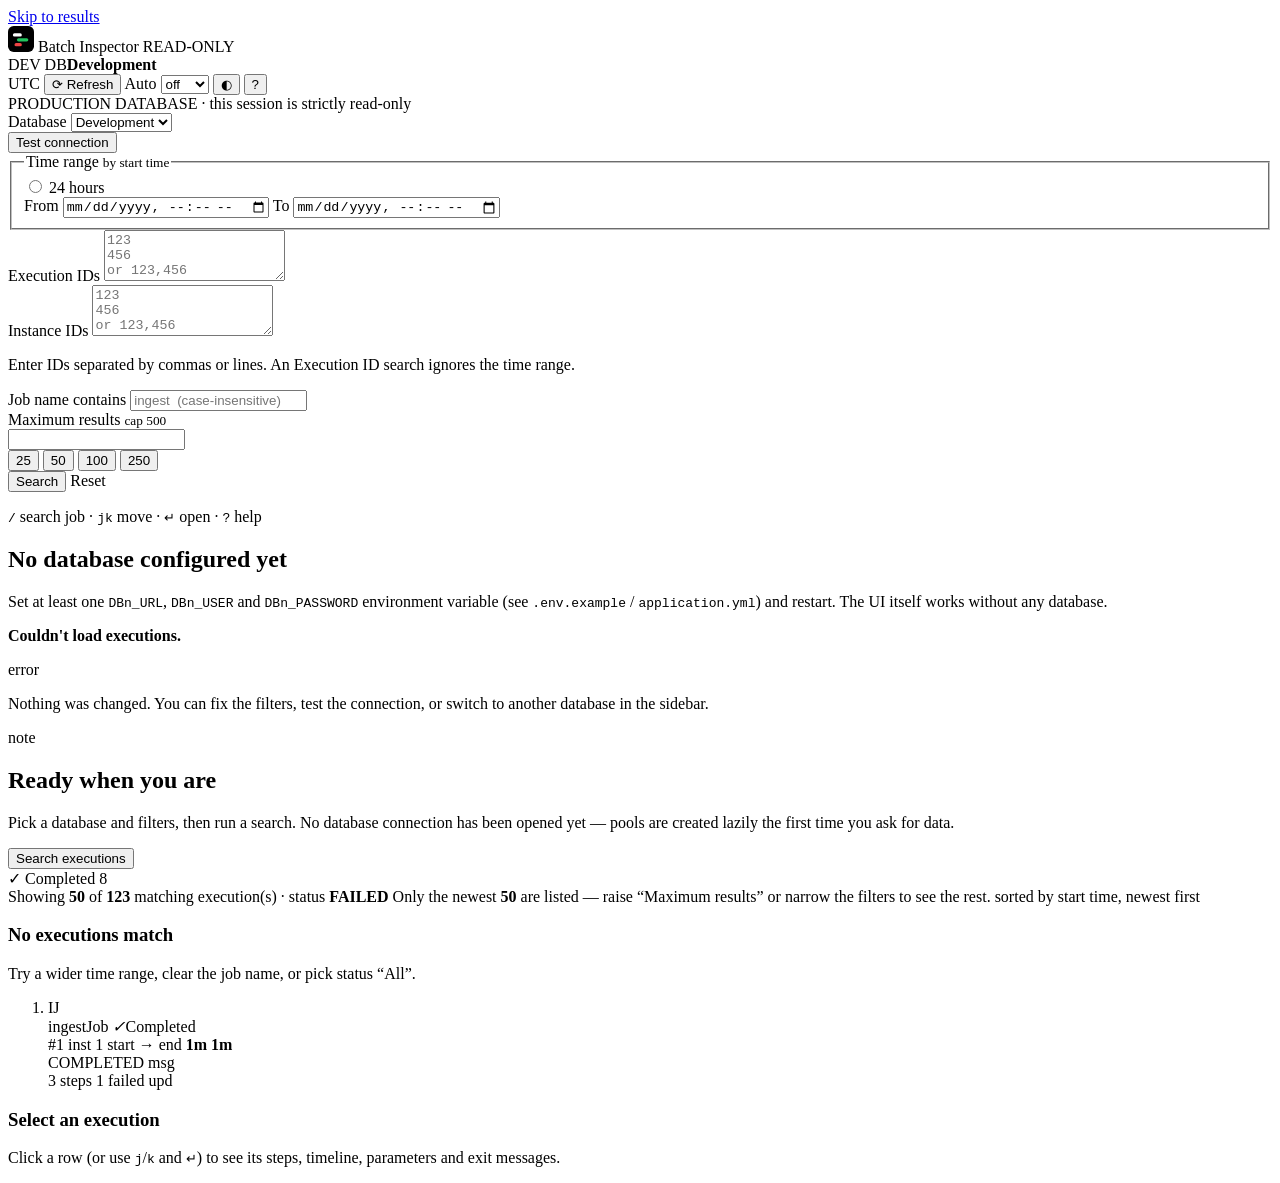
<file: src/main/resources/templates/index.html>
<!DOCTYPE html>
<html lang="en" xmlns:th="http://www.thymeleaf.org">
<head>
    <meta charset="UTF-8">
    <meta name="viewport" content="width=device-width, initial-scale=1">
    <title>Batch Inspector · read-only Spring Batch debugger</title>
    <link rel="icon" href="data:image/svg+xml,%3Csvg xmlns='http://www.w3.org/2000/svg' viewBox='0 0 32 32'%3E%3Crect width='32' height='32' rx='7' fill='%234f46e5'/%3E%3Crect x='6' y='9' width='11' height='4' rx='2' fill='%23fff'/%3E%3Crect x='11' y='15' width='14' height='4' rx='2' fill='%2322c55e'/%3E%3Crect x='8' y='21' width='9' height='4' rx='2' fill='%23ef4444'/%3E%3C/svg%3E">
    <script>
        // apply saved theme before first paint (no flash)
        try { var t = localStorage.getItem('bi.theme'); if (t) document.documentElement.setAttribute('data-theme', t); } catch (e) {}
    </script>
    <link rel="stylesheet" th:href="@{/css/app.css(v='sidebar-400')}">
</head>
<body th:attr="data-env=${current != null ? #strings.toLowerCase(current.environment()) : ''},data-db=${f.db()},data-searched=${searched},data-server-now=${@fmt.nowEpoch()},data-zone=${@fmt.zoneId()},data-selected=${f.selected()}">

<a class="skip" href="#main">Skip to results</a>

<header class="topbar">
    <div class="brand">
        <svg width="26" height="26" viewBox="0 0 32 32" aria-hidden="true"><rect width="32" height="32" rx="7" fill="var(--accent)"/><rect x="6" y="9" width="11" height="4" rx="2" fill="#fff"/><rect x="11" y="15" width="14" height="4" rx="2" fill="#22c55e"/><rect x="8" y="21" width="9" height="4" rx="2" fill="#ef4444"/></svg>
        <span class="brand-name">Batch Inspector</span>
        <span class="tag" title="This tool can only run SELECT statements">READ-ONLY</span>
    </div>
    <div class="db-pill" th:if="${current != null}" title="Currently selected database">
        <span class="env" th:if="${!#strings.isEmpty(current.environment())}" th:text="${current.environment()}">DEV</span>
        <span class="db-label">DB</span><b th:text="${current.name()}">Development</b>
    </div>
    <div class="spacer"></div>
    <span class="zone muted" title="All timestamps are shown in this zone"><span th:text="${@fmt.zoneLabel()}">UTC</span></span>
    <button type="button" class="btn ghost" id="btnRefresh" title="Reload the current results (r)">⟳ Refresh</button>
    <label class="auto" title="Automatically reload the results">Auto
        <select id="autoRefresh" aria-label="Auto refresh interval">
            <option value="0">off</option><option value="15">15 s</option><option value="30">30 s</option><option value="60">60 s</option>
        </select>
    </label>
    <button type="button" class="btn ghost icon" id="btnTheme" title="Toggle light / dark (t)" aria-label="Toggle theme">◐</button>
    <button type="button" class="btn ghost icon" id="btnHelp" title="Keyboard shortcuts (?)" aria-label="Keyboard shortcuts">?</button>
</header>
<div class="env-banner" role="note">PRODUCTION DATABASE · this session is strictly read-only</div>
<div id="progress" class="progress" hidden><i></i></div>

<div class="layout">
    <!-- ================= LEFT: filters ================= -->
    <aside class="sidebar" aria-label="Search and filters">
        <form id="filterForm" th:action="@{/}" method="get" novalidate>
            <input type="hidden" name="search" value="true">
            <input type="hidden" name="status" id="statusInput" th:value="${f.status()}">
            <input type="hidden" name="selected" id="selectedInput" th:value="${f.selected()}">

            <div class="field">
                <label for="db">Database</label>
                <select id="db" name="db" th:disabled="${noDatabases}">
                    <option th:each="o : ${databases}" th:value="${o.id()}"
                            th:text="${o.name() + (o.environment().isEmpty() ? '' : '  ·  ' + o.environment())}"
                            th:selected="${o.id() == f.db()}">Development</option>
                </select>
                <div class="inline">
                    <button type="button" class="link" id="btnTest" th:disabled="${noDatabases}">Test connection</button>
                    <span id="testResult" class="hint" role="status" aria-live="polite"></span>
                </div>
            </div>

            <fieldset class="field">
                <legend>Time range <small th:text="'by start time'">by start time</small></legend>
                <div class="chips" role="radiogroup">
                    <label class="chip" th:each="r : ${ranges}">
                        <input type="radio" name="range" th:value="${r.code()}" th:checked="${r.code() == f.range()}">
                        <span th:text="${r.label()}">24 hours</span>
                    </label>
                </div>
                <div class="custom" id="customRange" th:hidden="${f.range() != 'custom'}">
                    <label>From <input type="datetime-local" name="from" th:value="${f.from()}"></label>
                    <label>To <input type="datetime-local" name="to" th:value="${f.to()}"></label>
                </div>
            </fieldset>

            <div class="field id-fields">
                <div>
                    <label for="executionId">Execution IDs</label>
                    <textarea id="executionId" name="executionId" class="mono id-list" rows="3" autocomplete="off"
                              placeholder="123&#10;456&#10;or 123,456" th:text="${f.executionId()}"></textarea>
                </div>
                <div>
                    <label for="instanceId">Instance IDs</label>
                    <textarea id="instanceId" name="instanceId" class="mono id-list" rows="3" autocomplete="off"
                              placeholder="123&#10;456&#10;or 123,456" th:text="${f.instanceId()}"></textarea>
                </div>
            </div>
            <p class="hint tight">Enter IDs separated by commas or lines. An Execution ID search ignores the time range.</p>

            <div class="field">
                <label for="jobName">Job name contains</label>
                <input id="jobName" name="jobName" type="search" class="mono" autocomplete="off" spellcheck="false"
                       placeholder="ingest  (case-insensitive)" th:value="${f.jobName()}">
            </div>

            <div class="field">
                <label for="max">Maximum results <small th:text="'cap ' + ${maxLimit}">cap 500</small></label>
                <div class="inline">
                    <input id="max" name="max" type="number" min="1" th:max="${maxLimit}" class="mono narrow" th:value="${f.max()}">
                    <div class="presets">
                        <button type="button" class="mini" data-max="25">25</button>
                        <button type="button" class="mini" data-max="50">50</button>
                        <button type="button" class="mini" data-max="100">100</button>
                        <button type="button" class="mini" data-max="250">250</button>
                    </div>
                </div>
            </div>

            <div class="actions">
                <button type="submit" class="btn primary" th:disabled="${noDatabases}">Search</button>
                <a class="btn" th:href="@{/}" id="btnReset" title="Restore all filters to their defaults">Reset</a>
            </div>
        </form>

        <div class="side-foot">
            <p><kbd>/</kbd> search job · <kbd>j</kbd><kbd>k</kbd> move · <kbd>↵</kbd> open · <kbd>?</kbd> help</p>
        </div>
    </aside>

    <!-- ================= RIGHT: results ================= -->
    <main class="main" id="main">

        <section class="empty big" th:if="${noDatabases}">
            <h2>No database configured yet</h2>
            <p>Set at least one <code>DBn_URL</code>, <code>DBn_USER</code> and <code>DBn_PASSWORD</code> environment variable
                (see <code>.env.example</code> / <code>application.yml</code>) and restart. The UI itself works without any database.</p>
        </section>

        <th:block th:unless="${noDatabases}">

            <div class="alert error" role="alert" th:if="${error != null}">
                <b>Couldn't load executions.</b>
                <p th:text="${error}">error</p>
                <p class="hint">Nothing was changed. You can fix the filters, test the connection, or switch to another database in the sidebar.</p>
            </div>
            <div class="alert info" th:each="n : ${notes}" th:text="${n}">note</div>

            <section class="empty big" th:if="${!searched}">
                <div class="hero-bars" aria-hidden="true"><i></i><i></i><i></i><i></i></div>
                <h2>Ready when you are</h2>
                <p>Pick a database and filters, then run a search. No database connection has been opened yet — pools are created
                    lazily the first time you ask for data.</p>
                <button type="submit" form="filterForm" class="btn primary large">Search executions</button>
            </section>

            <th:block th:if="${searched and result != null}">

                <nav class="statusbar" aria-label="Filter by execution status">
                    <a th:each="c : ${cards}" class="scard"
                       th:classappend="${'s-' + c.css() + (c.active() ? ' active' : '') + (c.count() == 0 and c.code() != 'all' ? ' zero' : '')}"
                       th:attr="aria-current=${c.active() ? 'true' : null}"
                       th:href="@{/(db=${f.db()},range=${f.range()},from=${f.from()},to=${f.to()},executionId=${f.executionId()},instanceId=${f.instanceId()},jobName=${f.jobName()},max=${f.max()},status=${c.code()},search=true)}"
                       th:title="${c.label() + ': ' + @fmt.num(c.count()) + ' execution(s) match the sidebar filters'}">
                        <span class="glyph" aria-hidden="true" th:text="${c.glyph()}">✓</span>
                        <span class="lbl" th:text="${c.label()}">Completed</span>
                        <span class="cnt" th:text="${@fmt.num(c.count())}">8</span>
                        <i class="share" th:style="${'--pct:' + @fmt.pct(c.count(), result.total()) + '%'}"></i>
                    </a>
                </nav>

                <div class="meta">
                    <span>Showing <b th:text="${@fmt.num(result.rows().size())}">50</b> of
                        <b th:text="${@fmt.num(result.matching())}">123</b> matching execution(s)</span>
                    <span class="muted" th:if="${f.status() != 'all'}">· status <b th:text="${f.status()}">FAILED</b></span>
                    <span class="trunc" th:if="${result.truncated()}">Only the newest <b th:text="${result.limit()}">50</b> are listed — raise “Maximum results” or narrow the filters to see the rest.</span>
                    <span class="muted right">sorted by start time, newest first</span>
                </div>

                <div class="split">
                    <section class="list-col" aria-label="Job executions">
                        <div class="empty" th:if="${result.rows().isEmpty()}">
                            <h3>No executions match</h3>
                            <p>Try a wider time range, clear the job name, or pick status “All”.</p>
                        </div>
                        <ol class="exec-list" id="execList" role="listbox" aria-label="Job executions" th:unless="${result.rows().isEmpty()}">
                            <li th:each="e : ${result.rows()}" class="exec" tabindex="0" role="option"
                                th:classappend="${'s-' + @fmt.statusCss(e.status()) + (f.selected() == ('' + e.id()) ? ' selected' : '')}"
                                th:attr="data-id=${e.id()},aria-selected=${f.selected() == ('' + e.id())}"
                                th:with="el=${@fmt.elapsedMs(e.startTime(), e.endTime(), e.status())}">
                                <i class="stripe"></i>
                                <div class="avatar" th:style="${'--h:' + @fmt.hue(e.jobName())}" th:text="${@fmt.initials(e.jobName())}" aria-hidden="true">IJ</div>
                                <div class="body">
                                    <div class="row1">
                                        <span class="jobname mono" th:text="${e.jobName()}" th:title="${e.jobName()}">ingestJob</span>
                                        <span class="badge" th:classappend="${'s-' + @fmt.statusCss(e.status())}">
                                            <i th:text="${@fmt.statusGlyph(e.status())}">✓</i><span th:text="${@fmt.statusLabel(e.status())}">Completed</span>
                                        </span>
                                    </div>
                                    <div class="row2 mono">
                                        <span title="Job execution id">#<span th:text="${e.id()}">1</span></span>
                                        <span title="Job instance id">inst&nbsp;<span th:text="${e.instanceId()}">1</span></span>
                                        <span th:title="${'Started ' + @fmt.ts(e.startTime())}" th:text="${@fmt.tsShort(e.startTime())}">start</span>
                                        <span>→</span>
                                        <span th:title="${'Ended ' + @fmt.ts(e.endTime())}" th:text="${e.endTime() == null ? (@fmt.live(e.startTime(), e.endTime(), e.status()) ? 'running' : '—') : @fmt.tsShort(e.endTime())}">end</span>
                                        <b class="dur live-elapsed" th:if="${@fmt.live(e.startTime(), e.endTime(), e.status())}" th:attr="data-start=${@fmt.epoch(e.startTime())}" th:text="${@fmt.duration(el)}">1m</b>
                                        <b class="dur" th:unless="${@fmt.live(e.startTime(), e.endTime(), e.status())}" th:text="${@fmt.duration(el)}">1m</b>
                                    </div>
                                    <div class="row3">
                                        <span class="exitcode mono" th:text="${e.exitCode() == null ? '—' : e.exitCode()}">COMPLETED</span>
                                        <span class="exitmsg" th:if="${@fmt.notBlank(e.exitMessage())}" th:text="${@fmt.oneLine(e.exitMessage(), 140)}" th:title="${@fmt.oneLine(e.exitMessage(), 400)}">msg</span>
                                    </div>
                                    <div class="row4">
                                        <span class="chip-s" th:text="${e.stepCount() + (e.stepCount() == 1 ? ' step' : ' steps')}">3 steps</span>
                                        <span class="chip-s bad" th:if="${e.failedStepCount() > 0}" th:text="${e.failedStepCount() + ' failed'}">1 failed</span>
                                        <span class="chip-s" th:if="${e.lastUpdated() != null}" th:title="${'Last updated ' + @fmt.ts(e.lastUpdated())}" th:text="${'upd ' + @fmt.tsShort(e.lastUpdated())}">upd</span>
                                        <span class="durbar" th:title="'Duration relative to the longest listed execution'"><i th:style="${'width:' + @fmt.pct(el, result.maxDurationMs()) + '%'}"></i></span>
                                    </div>
                                </div>
                            </li>
                        </ol>
                    </section>

                    <section class="detail" id="detailPane" aria-live="polite" aria-label="Execution details">
                        <div class="placeholder">
                            <div class="hero-bars" aria-hidden="true"><i></i><i></i><i></i><i></i></div>
                            <h3>Select an execution</h3>
                            <p>Click a row (or use <kbd>j</kbd>/<kbd>k</kbd> and <kbd>↵</kbd>) to see its steps, timeline, parameters and exit messages.</p>
                        </div>
                    </section>
                </div>
            </th:block>
        </th:block>
    </main>
</div>

<dialog id="helpDlg" aria-labelledby="helpTitle">
    <h3 id="helpTitle">Keyboard shortcuts</h3>
    <table class="keys">
        <tr><td><kbd>/</kbd></td><td>Focus “Job name contains”</td></tr>
        <tr><td><kbd>j</kbd> / <kbd>k</kbd></td><td>Next / previous execution</td></tr>
        <tr><td><kbd>↵</kbd></td><td>Open the focused execution</td></tr>
        <tr><td><kbd>1</kbd>–<kbd>4</kbd></td><td>Detail tabs: Overview · Steps · Parameters · Context</td></tr>
        <tr><td><kbd>r</kbd></td><td>Refresh results</td></tr>
        <tr><td><kbd>t</kbd></td><td>Toggle light / dark</td></tr>
        <tr><td><kbd>Esc</kbd></td><td>Close details / this dialog</td></tr>
    </table>
    <form method="dialog"><button class="btn primary">Close</button></form>
</dialog>

<script th:src="@{/js/timeline.js}"></script>
<script th:src="@{/js/app.js}"></script>
</body>
</html>
</file>
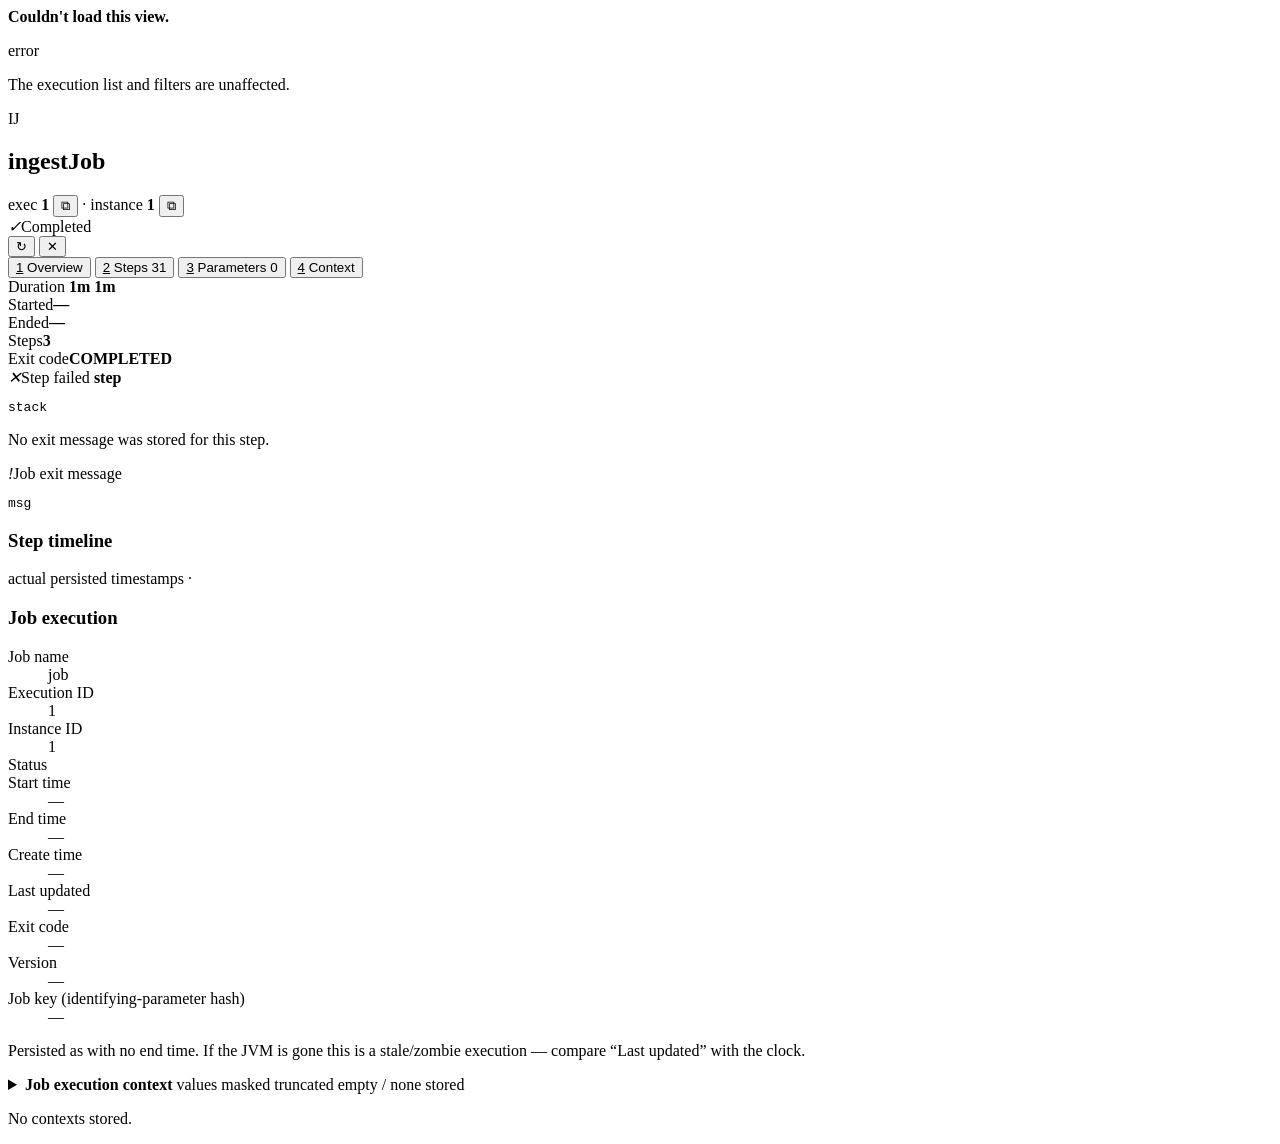
<file: src/main/resources/templates/fragments/detail.html>
<!DOCTYPE html>
<html lang="en" xmlns:th="http://www.thymeleaf.org">
<body>

<!-- =================================================================== error -->
<div th:fragment="error" class="alert error" role="alert">
    <b>Couldn't load this view.</b>
    <p th:text="${error}">error</p>
    <p class="hint">The execution list and filters are unaffected.</p>
</div>

<!-- =================================================================== detail -->
<section th:fragment="detail" class="d" th:attr="data-exec-id=${d.summary().id()},data-db=${db}"
         th:with="s=${d.summary()}, st=${@fmt.statusCss(d.summary().status())}, el=${@fmt.elapsedMs(d.summary().startTime(), d.summary().endTime(), d.summary().status())}">

    <header class="d-ribbon" th:classappend="${'s-' + st}">
        <div class="avatar big" th:style="${'--h:' + @fmt.hue(s.jobName())}" th:text="${@fmt.initials(s.jobName())}" aria-hidden="true">IJ</div>
        <div class="d-title">
            <h2 class="mono" th:text="${s.jobName()}">ingestJob</h2>
            <div class="d-sub mono">
                <span>exec <b th:text="${s.id()}">1</b></span>
                <button type="button" class="copy" th:attr="data-copy=${s.id()}" title="Copy execution id">⧉</button>
                <span>· instance <b th:text="${s.instanceId()}">1</b></span>
                <button type="button" class="copy" th:attr="data-copy=${s.instanceId()}" title="Copy instance id">⧉</button>
            </div>
        </div>
        <span class="badge big" th:classappend="${'s-' + st}">
            <i th:text="${@fmt.statusGlyph(s.status())}">✓</i><span th:text="${@fmt.statusLabel(s.status())}">Completed</span>
        </span>
        <div class="d-actions">
            <button type="button" class="btn ghost small" data-action="reload-detail" title="Re-read this execution from the database">↻</button>
            <button type="button" class="btn ghost small" data-action="close-detail" title="Close (Esc)">✕</button>
        </div>
    </header>

    <nav class="tabs" role="tablist" aria-label="Execution details">
        <button type="button" role="tab" class="tab active" data-tab="overview" aria-selected="true"><u>1</u> Overview</button>
        <button type="button" role="tab" class="tab" data-tab="steps" aria-selected="false"><u>2</u> Steps <span class="count" th:text="${d.steps().size()}">3</span><span class="count bad" th:if="${s.failedStepCount() > 0}" th:text="${s.failedStepCount()}">1</span></button>
        <button type="button" role="tab" class="tab" data-tab="params" aria-selected="false"><u>3</u> Parameters <span class="count" th:text="${d.parameters().size()}">0</span></button>
        <button type="button" role="tab" class="tab" data-tab="context" aria-selected="false"><u>4</u> Context</button>
    </nav>

    <!-- ----------------------------------------------------------- overview -->
    <div class="tabpanel" id="panel-overview" role="tabpanel" data-panel="overview">

        <div class="kpis">
            <div class="kpi"><span class="k">Duration</span>
                <b class="v mono live-elapsed" th:if="${@fmt.live(s.startTime(), s.endTime(), s.status())}" th:attr="data-start=${@fmt.epoch(s.startTime())}" th:text="${@fmt.duration(el)}">1m</b>
                <b class="v mono" th:unless="${@fmt.live(s.startTime(), s.endTime(), s.status())}" th:text="${@fmt.duration(el)}">1m</b>
            </div>
            <div class="kpi"><span class="k">Started</span><b class="v mono sm" th:text="${@fmt.ts(s.startTime())}">—</b></div>
            <div class="kpi"><span class="k">Ended</span><b class="v mono sm" th:text="${s.endTime() == null ? (@fmt.live(s.startTime(), s.endTime(), s.status()) ? 'still running' : '—') : @fmt.ts(s.endTime())}">—</b></div>
            <div class="kpi"><span class="k">Steps</span><b class="v mono"><span th:text="${s.stepCount()}">3</span><small class="bad" th:if="${s.failedStepCount() > 0}" th:text="${' · ' + s.failedStepCount() + ' failed'}"></small></b></div>
            <div class="kpi"><span class="k">Exit code</span><b class="v mono sm" th:text="${s.exitCode() == null ? '—' : s.exitCode()}">COMPLETED</b></div>
        </div>

        <!-- failure spotlight -->
        <div class="spot" th:each="st2 : ${d.steps()}" th:if="${@fmt.statusCss(st2.status()) == 'failed'}">
            <div class="spot-h"><span class="badge s-failed"><i>✕</i><span>Step failed</span></span>
                <b class="mono" th:text="${st2.name()}">step</b>
                <span class="muted mono" th:text="${'#' + st2.id()}"></span></div>
            <pre class="exit" th:if="${@fmt.notBlank(st2.exitMessage())}" th:text="${st2.exitMessage()}">stack</pre>
            <p class="muted" th:unless="${@fmt.notBlank(st2.exitMessage())}">No exit message was stored for this step.</p>
        </div>
        <div class="spot" th:if="${@fmt.notBlank(s.exitMessage()) and (@fmt.statusCss(s.status()) == 'failed' or s.exitCode() != 'COMPLETED')}">
            <div class="spot-h"><span class="badge" th:classappend="${'s-' + st}"><i>!</i><span>Job exit message</span></span></div>
            <pre class="exit" th:text="${s.exitMessage()}">msg</pre>
        </div>

        <!-- visual timeline (primary debugging view) -->
        <div class="card">
            <div class="card-h"><h3>Step timeline</h3><span class="muted">actual persisted timestamps · <span th:text="${d.timeline().zoneLabel()}"></span></span></div>
            <div class="tl-host" id="timeline"></div>
            <script type="application/json" id="timelineData" th:utext="${timelineJson}">{}</script>
        </div>

        <!-- summary grid -->
        <div class="card">
            <div class="card-h"><h3>Job execution</h3></div>
            <dl class="grid">
                <div><dt>Job name</dt><dd class="mono" th:text="${s.jobName()}">job</dd></div>
                <div><dt>Execution ID</dt><dd class="mono" th:text="${s.id()}">1</dd></div>
                <div><dt>Instance ID</dt><dd class="mono" th:text="${s.instanceId()}">1</dd></div>
                <div><dt>Status</dt><dd><span class="badge" th:classappend="${'s-' + st}"><i th:text="${@fmt.statusGlyph(s.status())}"></i><span th:text="${@fmt.statusLabel(s.status())}"></span></span></dd></div>
                <div><dt>Start time</dt><dd class="mono" th:text="${@fmt.ts(s.startTime())}">—</dd></div>
                <div><dt>End time</dt><dd class="mono" th:text="${@fmt.ts(s.endTime())}">—</dd></div>
                <div><dt>Create time</dt><dd class="mono" th:text="${@fmt.ts(s.createTime())}">—</dd></div>
                <div><dt>Last updated</dt><dd class="mono" th:text="${@fmt.ts(s.lastUpdated())}">—</dd></div>
                <div><dt>Exit code</dt><dd class="mono" th:text="${s.exitCode() == null ? '—' : s.exitCode()}">—</dd></div>
                <div><dt>Version</dt><dd class="mono" th:text="${s.version() == null ? '—' : s.version()}">—</dd></div>
                <div class="wide"><dt>Job key (identifying-parameter hash)</dt><dd class="mono sm" th:text="${d.jobKey() == null ? '—' : d.jobKey()}">—</dd></div>
            </dl>
            <p class="hint" th:if="${s.endTime() == null and @fmt.live(s.startTime(), s.endTime(), s.status())}">
                Persisted as <b th:text="${@fmt.statusLabel(s.status())}"></b> with no end time. If the JVM is gone this is a stale/zombie execution — compare “Last updated” with the clock.</p>
        </div>
    </div>

    <!-- ----------------------------------------------------------- steps -->
    <div class="tabpanel" id="panel-steps" role="tabpanel" data-panel="steps" hidden>
        <p class="empty" th:if="${d.steps().isEmpty()}">This execution has no step executions.</p>
        <div class="table-wrap" th:unless="${d.steps().isEmpty()}">
            <table class="steps">
                <thead><tr>
                    <th>Status</th><th>Step</th><th>Started</th><th>Ended</th><th>Duration</th>
                    <th class="n">Read</th><th class="n">Write</th><th class="n">Filter</th>
                    <th class="n" title="read / write / process skips">Skips r·w·p</th>
                    <th class="n" title="commits / rollbacks">Commit·Rollback</th><th class="n">Throughput</th><th>Exit</th>
                </tr></thead>
                <tbody th:each="x : ${d.steps()}" th:with="sel=${@fmt.elapsedMs(x.startTime(), x.endTime(), x.status())}">
                    <tr class="step-row" th:classappend="${'s-' + @fmt.statusCss(x.status())}" th:attr="data-step-id=${x.id()}">
                        <td><span class="badge" th:classappend="${'s-' + @fmt.statusCss(x.status())}"><i th:text="${@fmt.statusGlyph(x.status())}"></i><span th:text="${@fmt.statusLabel(x.status())}"></span></span></td>
                        <td><b class="mono" th:text="${x.name()}">step</b><div class="muted mono sm" th:text="${'#' + x.id()}"></div></td>
                        <td class="mono sm" th:title="${@fmt.ts(x.startTime())}" th:text="${@fmt.tsShort(x.startTime())}">—</td>
                        <td class="mono sm" th:title="${@fmt.ts(x.endTime())}" th:text="${@fmt.tsShort(x.endTime())}">—</td>
                        <td class="durcell">
                            <span class="mono live-elapsed" th:if="${@fmt.live(x.startTime(), x.endTime(), x.status())}" th:attr="data-start=${@fmt.epoch(x.startTime())}" th:text="${@fmt.duration(sel)}">1m</span>
                            <span class="mono" th:unless="${@fmt.live(x.startTime(), x.endTime(), x.status())}" th:text="${@fmt.duration(sel)}">1m</span>
                            <span class="durbar"><i th:style="${'width:' + @fmt.pct(sel, d.slowestStepMs()) + '%'}"></i></span>
                            <span class="flag" th:if="${sel != null and d.slowestStepMs() > 0 and sel.longValue() == d.slowestStepMs() and d.steps().size() > 1}" title="Slowest step of this execution">slowest</span>
                        </td>
                        <td class="n mono" th:text="${@fmt.num(x.readCount())}">0</td>
                        <td class="n mono" th:text="${@fmt.num(x.writeCount())}">0</td>
                        <td class="n mono" th:text="${@fmt.num(x.filterCount())}">0</td>
                        <td class="n mono" th:classappend="${(x.readSkipCount() ?: 0) + (x.writeSkipCount() ?: 0) + (x.processSkipCount() ?: 0) > 0 ? 'warn' : ''}"
                            th:text="${@fmt.num(x.readSkipCount()) + ' · ' + @fmt.num(x.writeSkipCount()) + ' · ' + @fmt.num(x.processSkipCount())}">0·0·0</td>
                        <td class="n mono" th:classappend="${(x.rollbackCount() ?: 0) > 0 ? 'warn' : ''}"
                            th:text="${@fmt.num(x.commitCount()) + ' · ' + @fmt.num(x.rollbackCount())}">0·0</td>
                        <td class="n mono sm" th:text="${@fmt.rate(x.writeCount(), sel)}">—</td>
                        <td class="mono sm" th:text="${x.exitCode() == null ? '—' : x.exitCode()}">—</td>
                    </tr>
                    <tr class="step-more" th:classappend="${@fmt.statusCss(x.status()) == 'failed' ? 'open' : ''}">
                        <td colspan="12">
                            <div class="more-grid mono sm">
                                <span>Created <b th:text="${@fmt.ts(x.createTime())}">—</b></span>
                                <span>Last updated <b th:text="${@fmt.ts(x.lastUpdated())}">—</b></span>
                                <span>Version <b th:text="${x.version() == null ? '—' : x.version()}">—</b></span>
                            </div>
                            <pre class="exit" th:if="${@fmt.notBlank(x.exitMessage())}" th:text="${x.exitMessage()}">msg</pre>
                            <p class="muted sm" th:unless="${@fmt.notBlank(x.exitMessage())}">No exit message stored.</p>
                        </td>
                    </tr>
                </tbody>
            </table>
        </div>
    </div>

    <!-- ----------------------------------------------------------- parameters -->
    <div class="tabpanel" id="panel-params" role="tabpanel" data-panel="params" hidden>
        <p class="empty" th:if="${d.parameters().isEmpty()}">No job parameters were recorded for this execution.</p>
        <div class="table-wrap" th:unless="${d.parameters().isEmpty()}">
            <table class="params">
                <thead><tr><th>Name</th><th>Value</th><th>Type</th><th>Identifying</th></tr></thead>
                <tbody>
                <tr th:each="p : ${d.parameters()}">
                    <td class="mono" th:text="${p.name()}">name</td>
                    <td class="mono val">
                        <span th:text="${p.value() == null ? '∅ (null)' : p.value()}">value</span>
                        <span class="tag mini-tag" th:if="${p.masked()}" title="Matches the sensitive-parameter policy">masked</span>
                        <button type="button" class="copy" th:unless="${p.masked()}" th:attr="data-copy=${p.value()}" title="Copy value">⧉</button>
                    </td>
                    <td class="mono sm" th:text="${p.type() == null ? '—' : p.type()}">java.lang.String</td>
                    <td><span class="tag mini-tag" th:classappend="${p.identifying() ? 'yes' : ''}" th:text="${p.identifying() ? 'identifying' : 'non-identifying'}">identifying</span></td>
                </tr>
                </tbody>
            </table>
        </div>
    </div>

    <!-- ----------------------------------------------------------- context -->
    <div class="tabpanel" id="panel-context" role="tabpanel" data-panel="context" hidden>
        <div class="card">
            <p>Execution contexts can be large and may hold sensitive values. They are loaded only on request, shown as
                <b>text only</b> (never deserialised), limited to the first <span th:text="${@fmt.num(maxChars)}">20,000</span> characters per context, and values under
                keys that look sensitive are masked.</p>
            <button type="button" class="btn" data-action="load-context">Load execution context (diagnostic)</button>
            <div id="contextTarget"></div>
        </div>
    </div>
</section>

<!-- =================================================================== context -->
<div th:fragment="context">
    <div class="ctx-block" th:each="b : ${blocks}">
        <details th:open="${!b.empty() and b.scope() == 'job'}">
            <summary>
                <b class="mono" th:text="${b.title()}">Job execution context</b>
                <span class="tag mini-tag" th:if="${b.masked()}">values masked</span>
                <span class="tag mini-tag warn" th:if="${b.truncated()}">truncated</span>
                <span class="muted" th:if="${b.empty()}">empty / none stored</span>
            </summary>
            <pre class="ctx mono" th:unless="${b.empty()}" th:text="${b.text()}">{}</pre>
        </details>
    </div>
    <p class="muted" th:if="${#lists.isEmpty(blocks)}">No contexts stored.</p>
</div>

</body>
</html>
</file>
